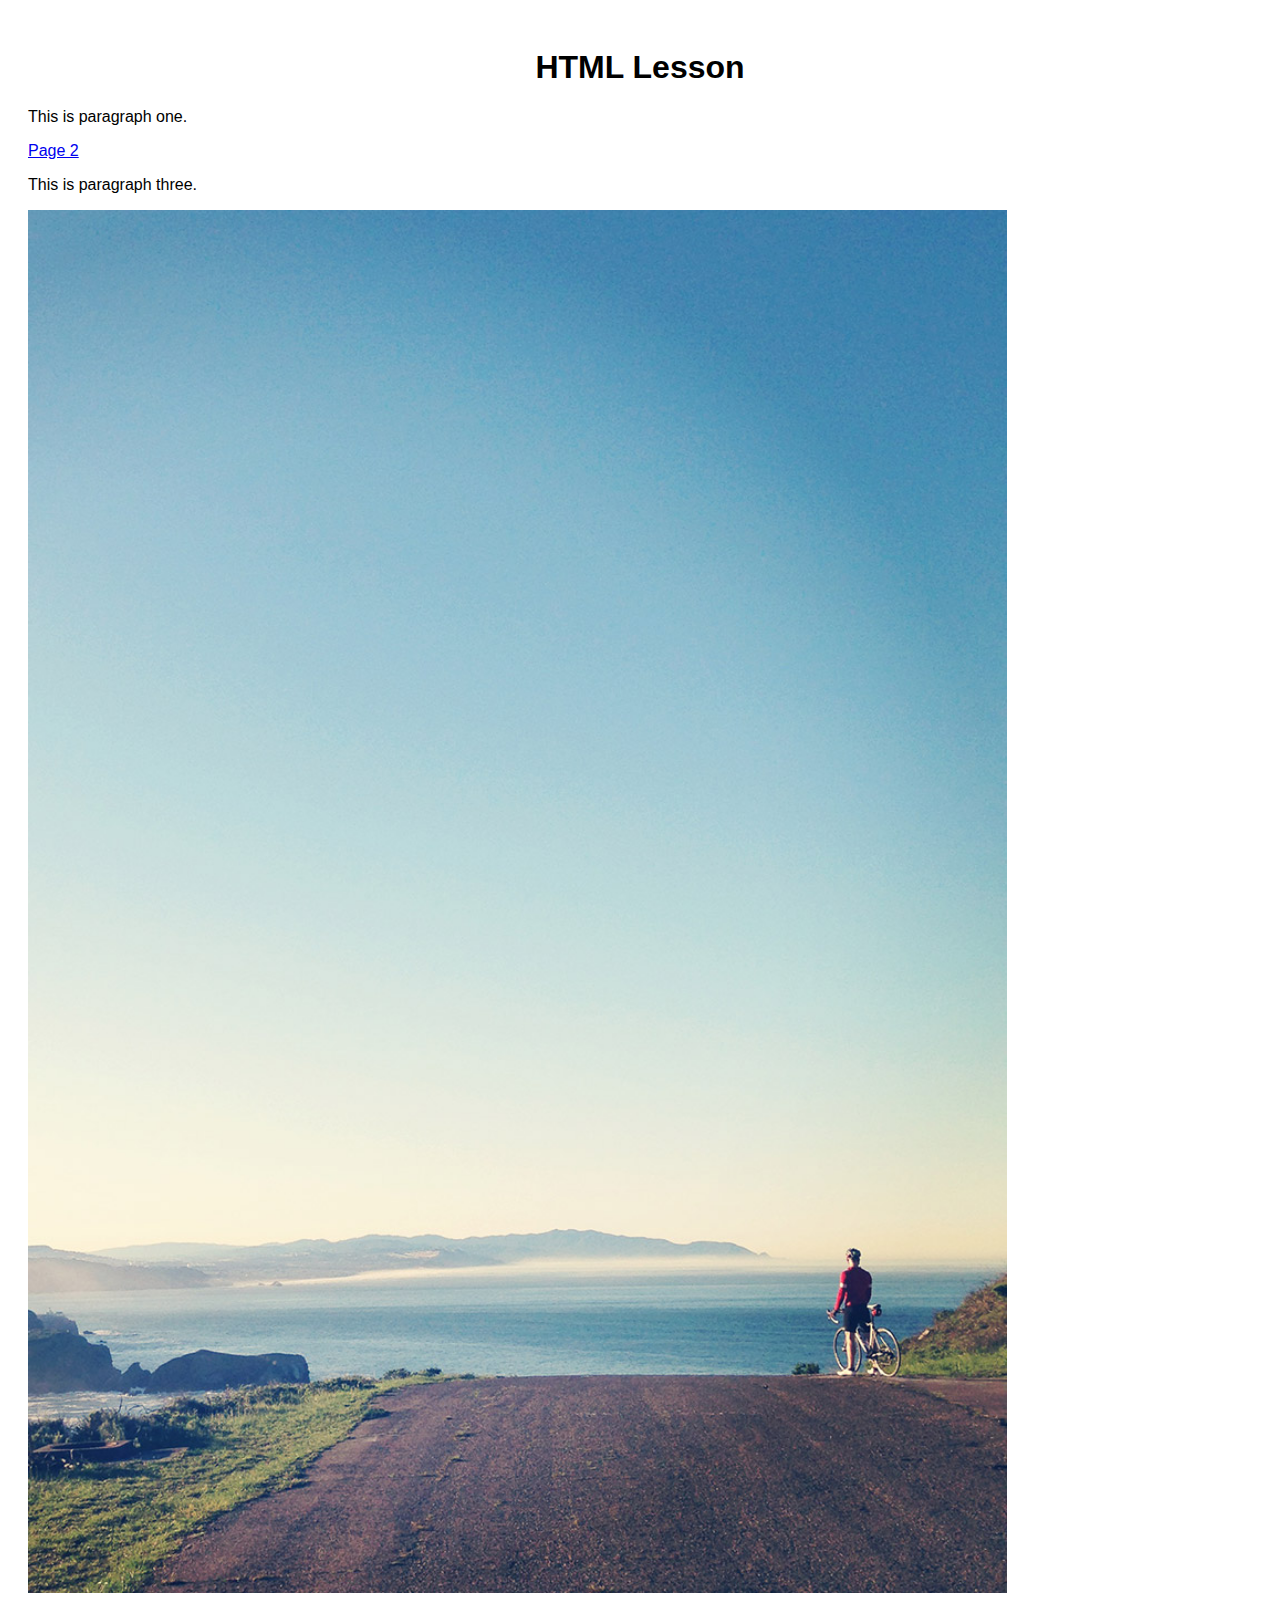
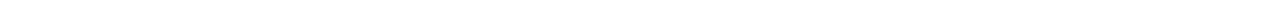
<file: index.html>
<!DOCTYPE html>
<html>

<head>
    <title>HTML Lesson 1</title>
    <meta name="viewport" content="width=device-width, initial-scale=1.0">
    <link rel="stylesheet" href="Styles/Main.css">
</head>

<body>

    <h1>HTML Lesson</h1>

    <p>This is paragraph one.</p>
    <p><a href="index_2.html">Page 2</a></p>
    <p>This is paragraph three.</p>

    <div class="center">
        <img src="Images/image1.jpeg">
    </div>

</body>

</html>
</file>
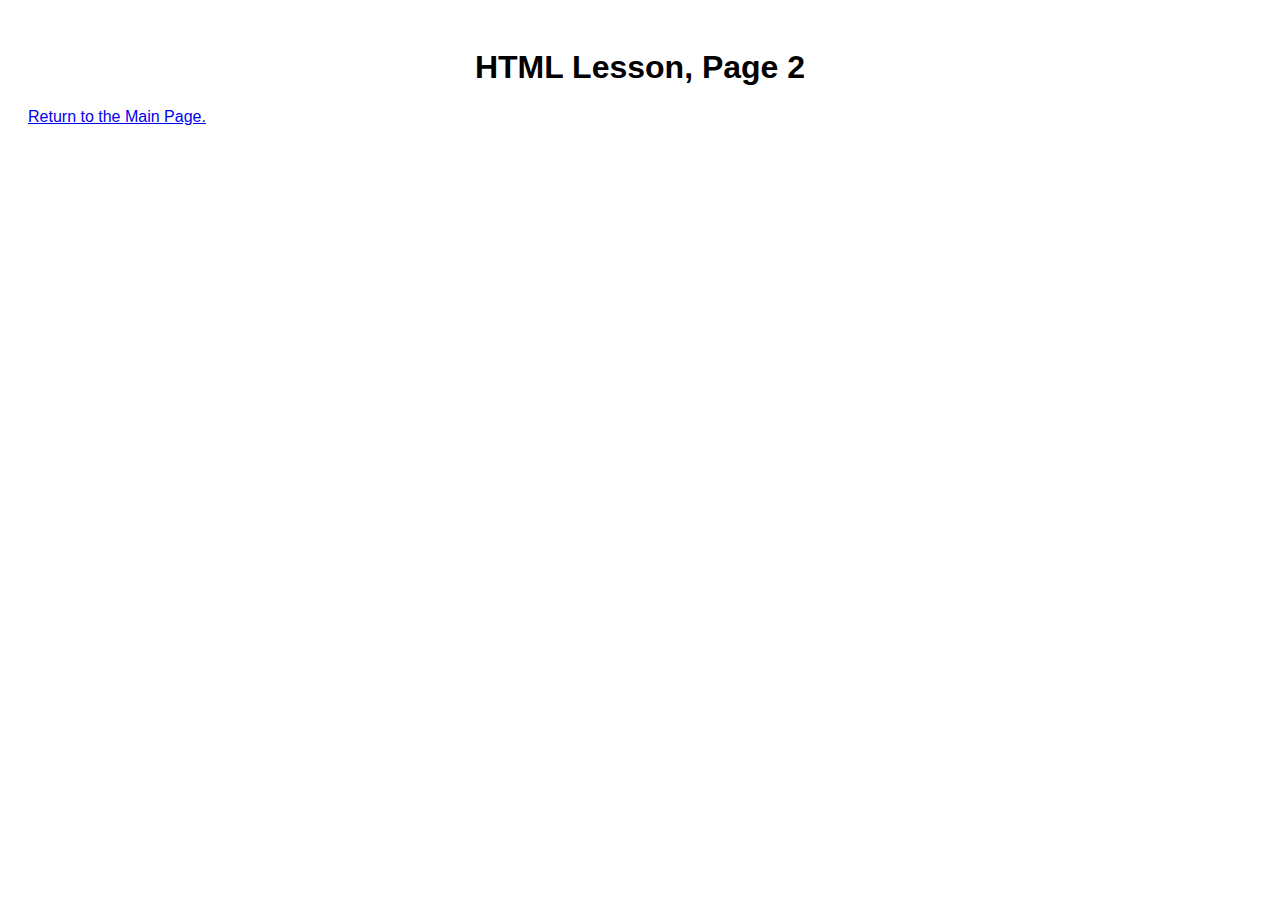
<file: index_2.html>
<!DOCTYPE html>
<html>
    <head>
        <title>HTML Lesson</title>
        <meta name="viewport" content="width=device-width, initial-scale=1.0">
        <link rel="stylesheet" href="Styles/Main.css">
    </head>

    <body>
        <h1>HTML Lesson, Page 2</h1>
        <p><a href="index.html">Return to the Main Page.</a></p>
        
    </body>
</html>
</file>
<file: Styles/Main.css>
body {
    font-family: Arial, Helvetica, sans-serif;
    padding: 20px;
}

h1 {
    text-align: center;

}

img {
    margin-left: auto;
    margin-right: auto;

    width: 80%; 
    height: auto;
}

.center{
    margin-left: auto;
    margin-right: auto;
}
</file>
